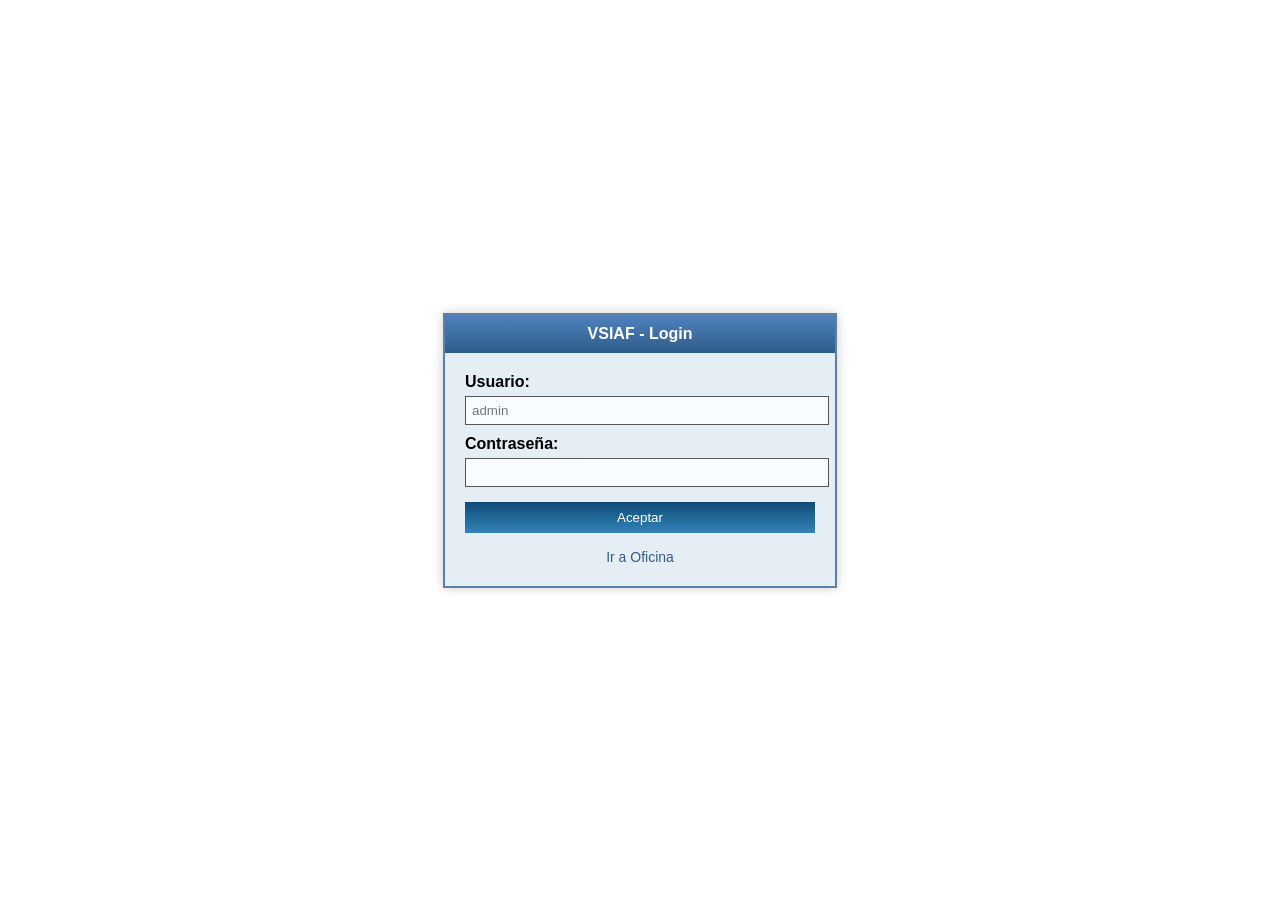
<file: oficina.P2/pages/index.html>
<!DOCTYPE html>
<html lang="es">
<head>
    <meta charset="UTF-8">
    <meta name="viewport" content="width=device-width, initial-scale=1.0">
    <title>Login</title>
    <link rel="stylesheet" href="../css/style2.css">
</head>
<body>

<div class="login-container">
    <div class="login-box">
        <h2>VSIAF - Login</h2>

        <label for="usuario">Usuario:</label>
        <input type="text" id="usuario" placeholder="admin">

        <label for="password">Contraseña:</label>
        <input type="password" id="password">

        <button onclick="irATabla()">Aceptar</button>

        <div class="link">
            <a href="tabla.html">Ir a Oficina</a>
        </div>
    </div>
</div>

<script>
function irATabla() {
    window.location.href = "tabla.html";
}
</script>

</body>
</html>
</file>
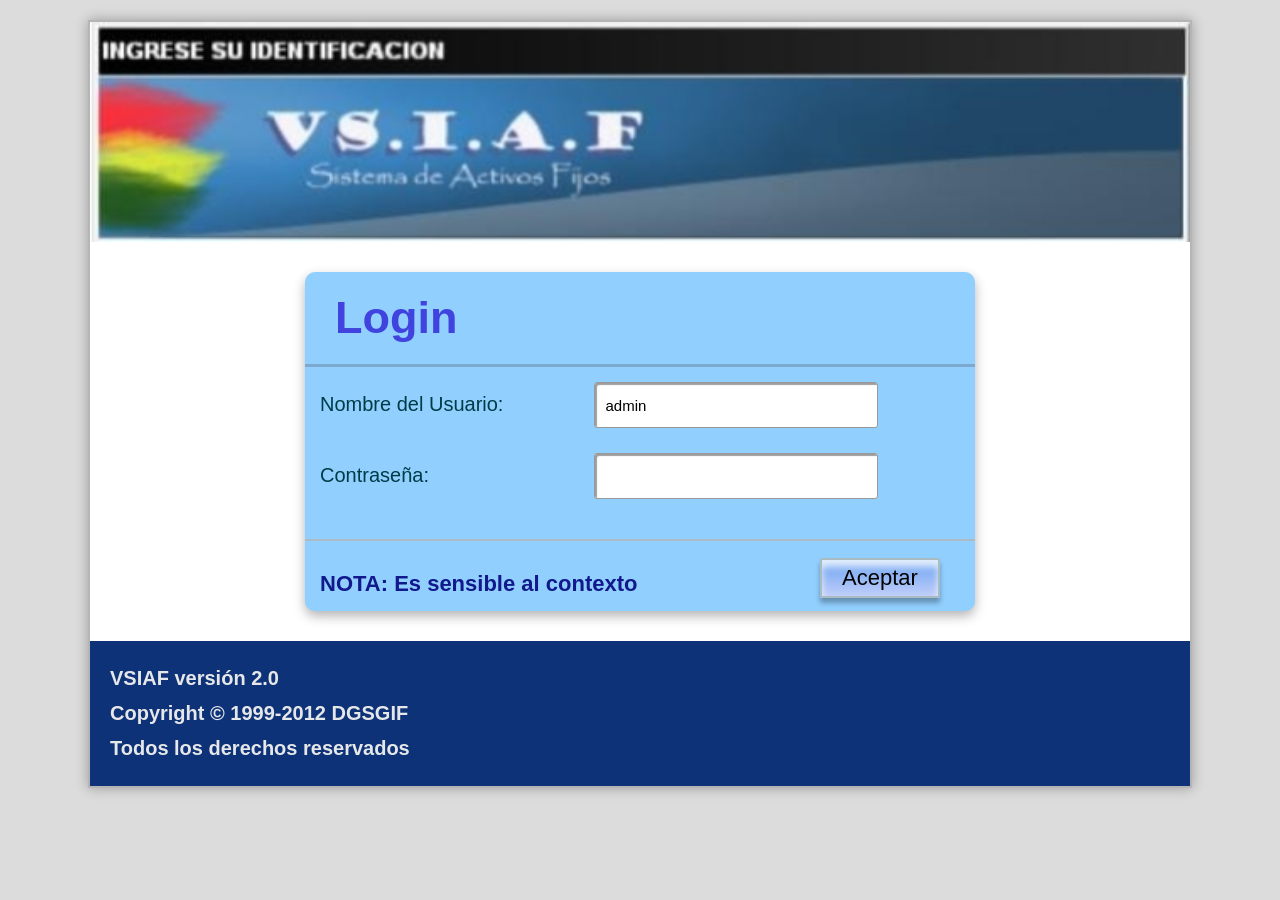
<file: sistemas.html>
<!DOCTYPE html>
<html lang="es">

<head>

    <meta charset="UTF-8">

    <title>VSIAF</title>

    <link rel="stylesheet" href="css/style.css">

</head>

<body>

    <div class="main">

        
        <div class="banner">

            <img src="img/vsiaf.jpg" alt="">

        </div>

        <div class="container">

            <h2>Login</h2>

            <div class="form">

                <div class="form-group">

                    <label>
                        Nombre del Usuario:
                    </label>

                    <input type="text" value="admin">

                </div>

                <div class="form-group">

                    <label>
                        Contraseña:
                    </label>

                    <input type="password">

                </div>

            </div>

            <div class="login-footer">

                <div class="nota">

                    NOTA: Es sensible al contexto

                </div>

                <button class="btn">

                    Aceptar

                </button>

            </div>

        </div>

       
        <div class="footer">

            VSIAF versión 2.0 <br>

            Copyright © 1999-2012 DGSGIF <br>

            Todos los derechos reservados

        </div>

    </div>

</body>
</html>
</file>
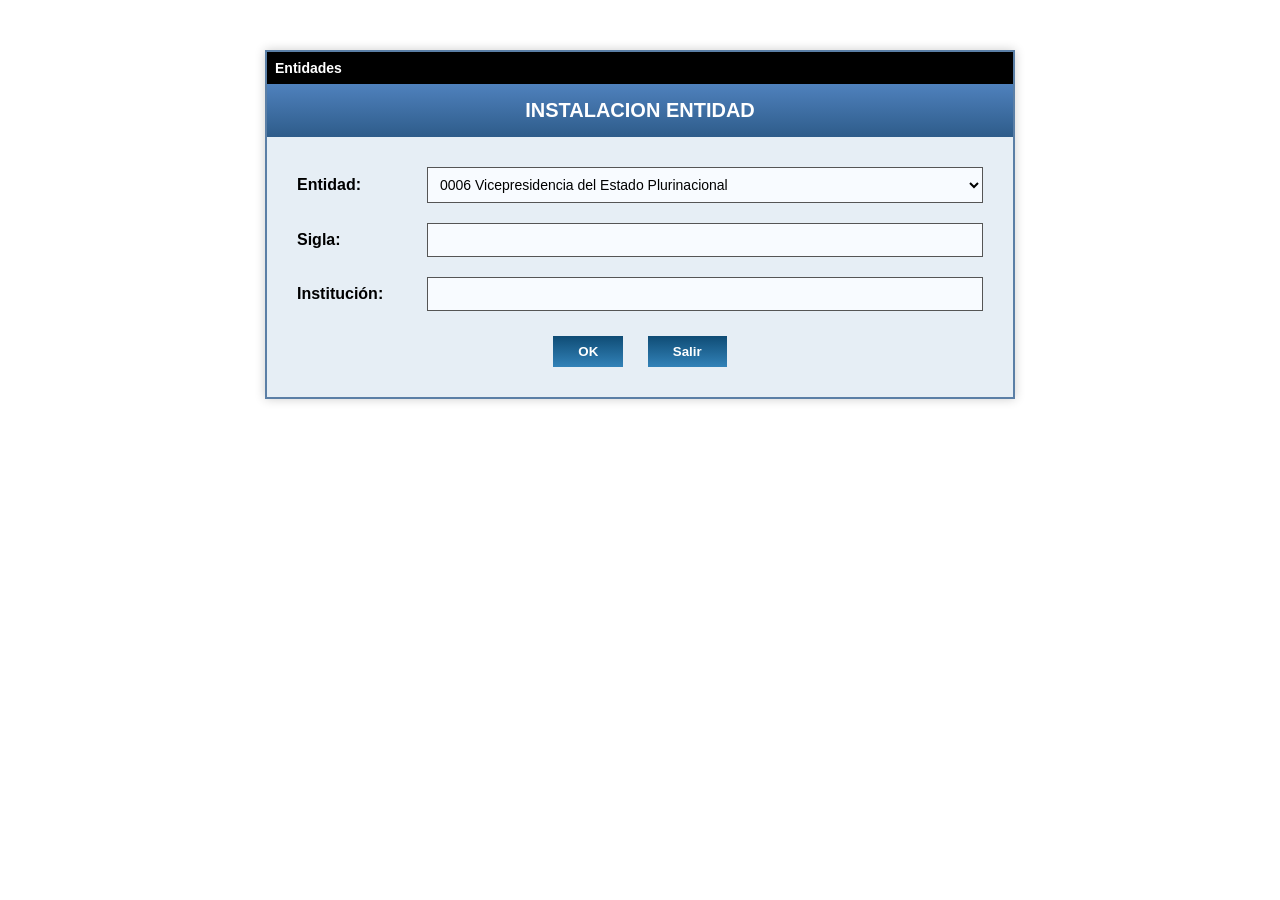
<file: pages/Entidades.html>
<!DOCTYPE html>
<html lang="es">
<head>
    <meta charset="UTF-8">
    <meta name="viewport" content="width=device-width, initial-scale=1.0">
    <title>Formularios Combinados</title>
    <link rel="stylesheet" href="../css/stylees.css">
</head>
<body>

  <div class="window-container">
    <div class="window-header">Entidades</div>

    <div class="main-header">
        INSTALACION ENTIDAD
    </div>

    <div class="form-box">
        <div class="form-group">
            <label>Entidad:</label>
            <select>
                <option>0006 Vicepresidencia del Estado Plurinacional</option>
                <option>0010 Ministerio de Relaciones Exteriores</option>
                <option>0015 Ministerio de Gobierno</option>
                <option>0016 Ministerio de Educación</option>
                <option>0020 Ministerio de Defensa</option>
                <option>0025 Ministerio de la Presidencia</option>
                <option>0030 Ministerio de Justicia</option>
            </select>
        </div>

        <div class="form-group">
            <label>Sigla:</label>
            <input type="text">
        </div>

        <div class="form-group">
            <label>Institución:</label>
            <input type="text">
        </div>

        <div class="buttons">
            <button class="btn">OK</button>
            <button class="btn">Salir</button>
        </div>
    </div>
</div>

</body>
</html>
</file>
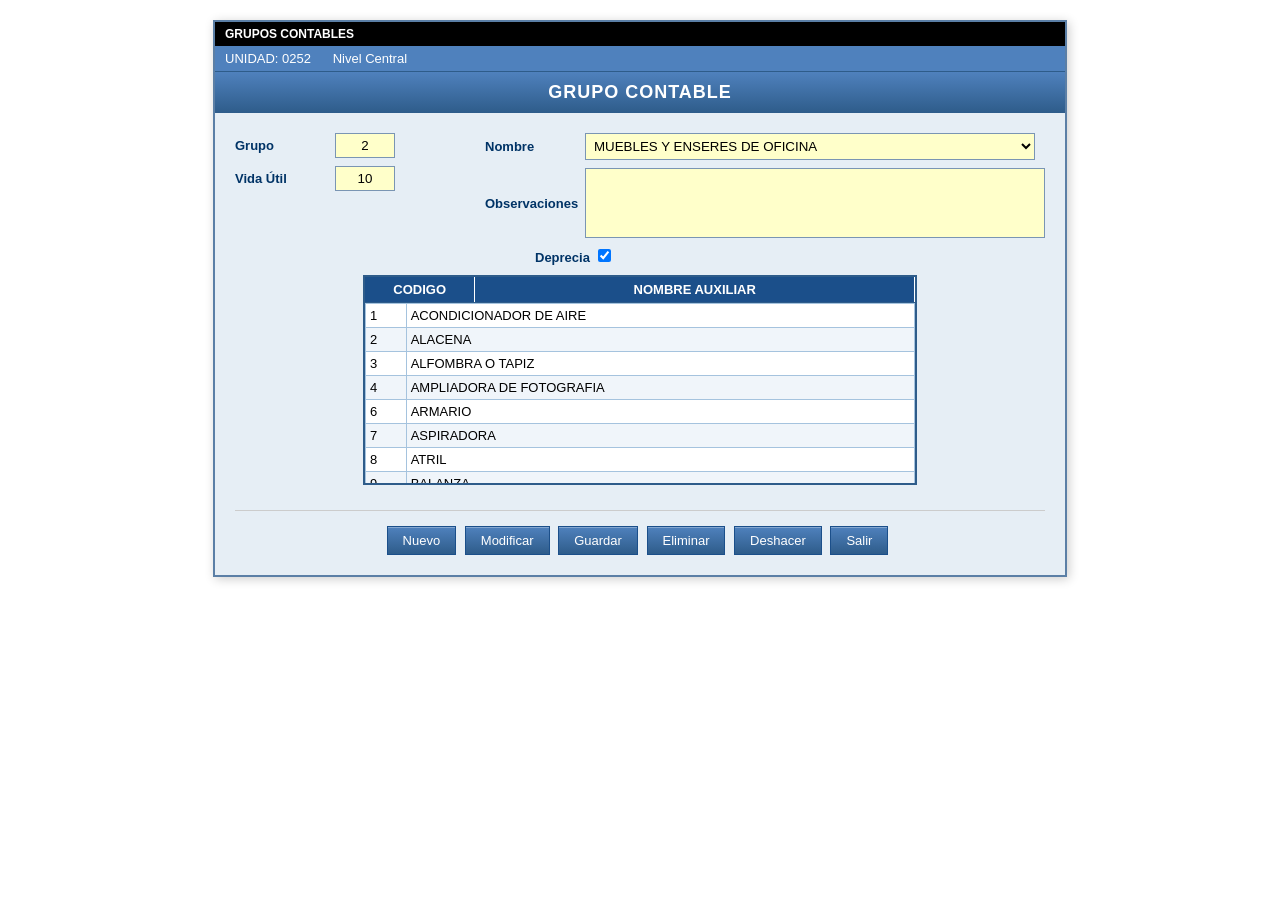
<file: pages/Grupo-Contable.html>
<!DOCTYPE html>
<html lang="es">

<head>
    <meta charset="UTF-8">
    <title>Grupos Contables</title>
    <link rel="stylesheet" href="../css/style1.css">
</head>

<body>

    <div class="container">

        <div class="top-bar">
            GRUPOS CONTABLES
        </div>

        <div class="sub-bar">
            UNIDAD: 0252 &nbsp;&nbsp;&nbsp;&nbsp; Nivel Central
        </div>

        <header>
            GRUPO CONTABLE
        </header>

        <div class="formulario">

            <div class="seccion-superior">

                <div class="col-izq">

                    <div class="fila">
                        <label>Grupo</label>
                        <input type="text" class="input-corto" value="2">
                    </div>

                    <div class="fila">
                        <label>Vida Útil</label>
                        <input type="text" class="input-corto" value="10">
                    </div>

                </div>

                <div class="col-der">

                    <div class="fila">
                        <label>Nombre</label>

                        <select class="input-largo">
                            <option>MUEBLES Y ENSERES DE OFICINA</option>
                        </select>
                    </div>

                    <div class="fila">
                        <label>Observaciones</label>
                        <textarea></textarea>
                    </div>

                </div>

            </div>

            <div class="fila-check">
                <label>Deprecia</label>
                <input type="checkbox" checked>
            </div>

            <div class="tabla-contenedor">

                <table>

                    <thead>
                        <tr>
                            <th style="width: 20%;">CODIGO</th>
                            <th style="width: 80%;">NOMBRE AUXILIAR</th>
                        </tr>
                    </thead>

                </table>

                <div class="tabla-scroll">

                    <table>

                        <tbody>

                            <tr>
                                <td>1</td>
                                <td>ACONDICIONADOR DE AIRE</td>
                            </tr>

                            <tr>
                                <td>2</td>
                                <td>ALACENA</td>
                            </tr>

                            <tr>
                                <td>3</td>
                                <td>ALFOMBRA O TAPIZ</td>
                            </tr>

                            <tr>
                                <td>4</td>
                                <td>AMPLIADORA DE FOTOGRAFIA</td>
                            </tr>

                            <tr>
                                <td>6</td>
                                <td>ARMARIO</td>
                            </tr>

                            <tr>
                                <td>7</td>
                                <td>ASPIRADORA</td>
                            </tr>

                            <tr>
                                <td>8</td>
                                <td>ATRIL</td>
                            </tr>

                            <tr>
                                <td>9</td>
                                <td>BALANZA</td>
                            </tr>

                        </tbody>

                    </table>

                </div>

            </div>

          
            <div class="botones">

                <button class="btn">
                    Nuevo
                </button>

                <button class="btn">
                    Modificar
                </button>

                <button class="btn disabled" disabled>
                    Guardar
                </button>

                <button class="btn">
                    Eliminar
                </button>

                <button class="btn disabled" disabled>
                    Deshacer
                </button>

                <a href="#" class="salir">
                    Salir
                </a>

            </div>

        </div>

    </div>

</body>

</html>
</file>
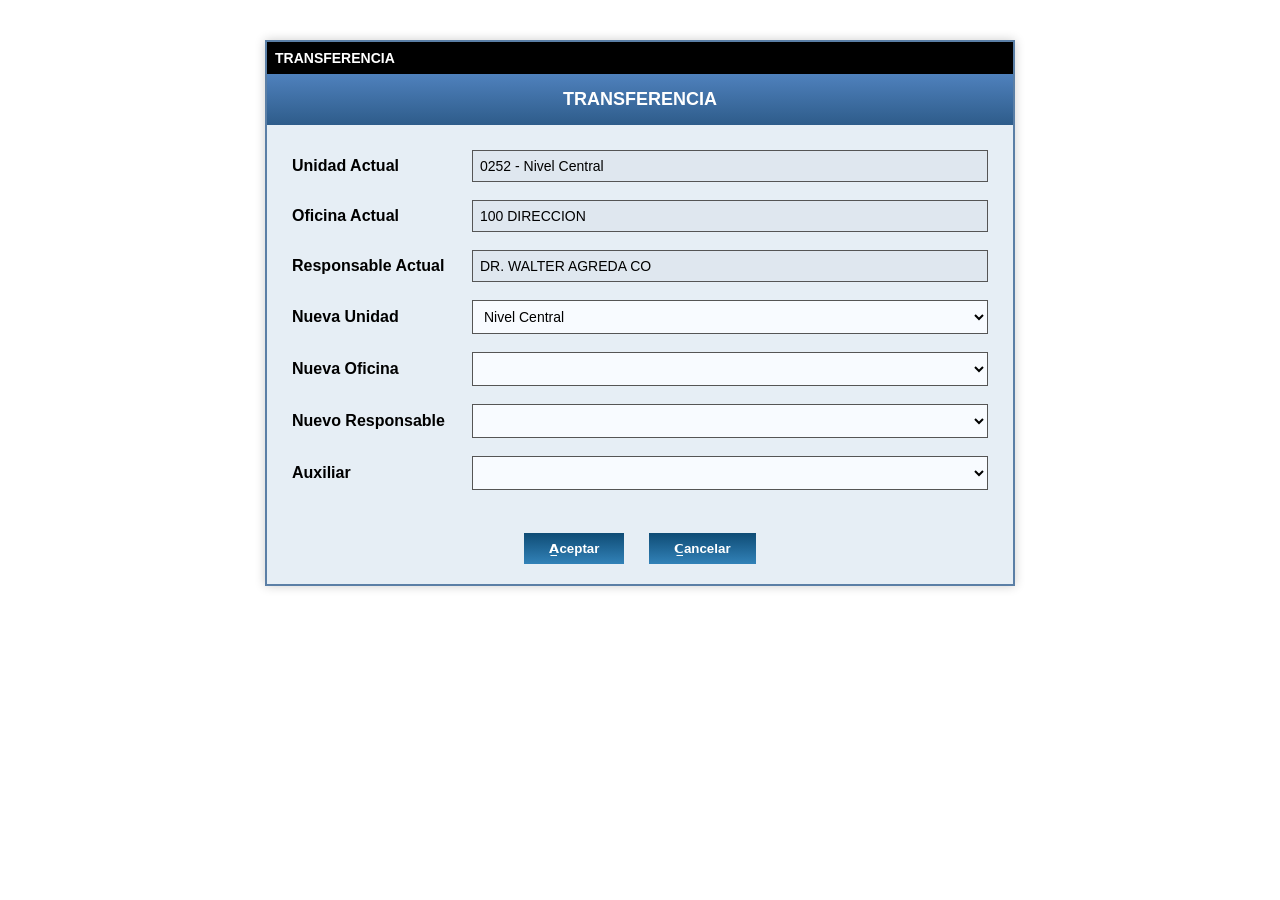
<file: pages/tranferencia.html>
<!DOCTYPE html>
<html lang="es">
<head>
    <meta charset="UTF-8">
    <title>Transferencia</title>
    <link rel="stylesheet" href="../css/style0.css">
</head>
<body>

<div class="ventana">

    <div class="barra-superior">TRANSFERENCIA</div>

    <div class="titulo">TRANSFERENCIA</div>

    <div class="contenido">
        <div class="fila">
            <label>Unidad Actual</label>
            <input type="text" value="0252 - Nivel Central" readonly>
        </div>

        <div class="fila">
            <label>Oficina Actual</label>
            <input type="text" value="100 DIRECCION" readonly>
        </div>

        <div class="fila">
            <label>Responsable Actual</label>
            <input type="text" value="DR. WALTER AGREDA CO" readonly>
        </div>

        <div class="fila">
            <label>Nueva Unidad</label>
            <select>
                <option>Nivel Central</option>
            </select>
        </div>

        <div class="fila">
            <label>Nueva Oficina</label>
            <select>
                <option></option>
            </select>
        </div>

        <div class="fila">
            <label>Nuevo Responsable</label>
            <select>
                <option></option>
            </select>
        </div>

        <div class="fila">
            <label>Auxiliar</label>
            <select>
                <option></option>
            </select>
        </div>
    </div>

    <div class="botones">
        <button>A̲ceptar</button>
                
        <button>C̲ancelar</button>
    </div>
</div>

</body>
</html>
</file>
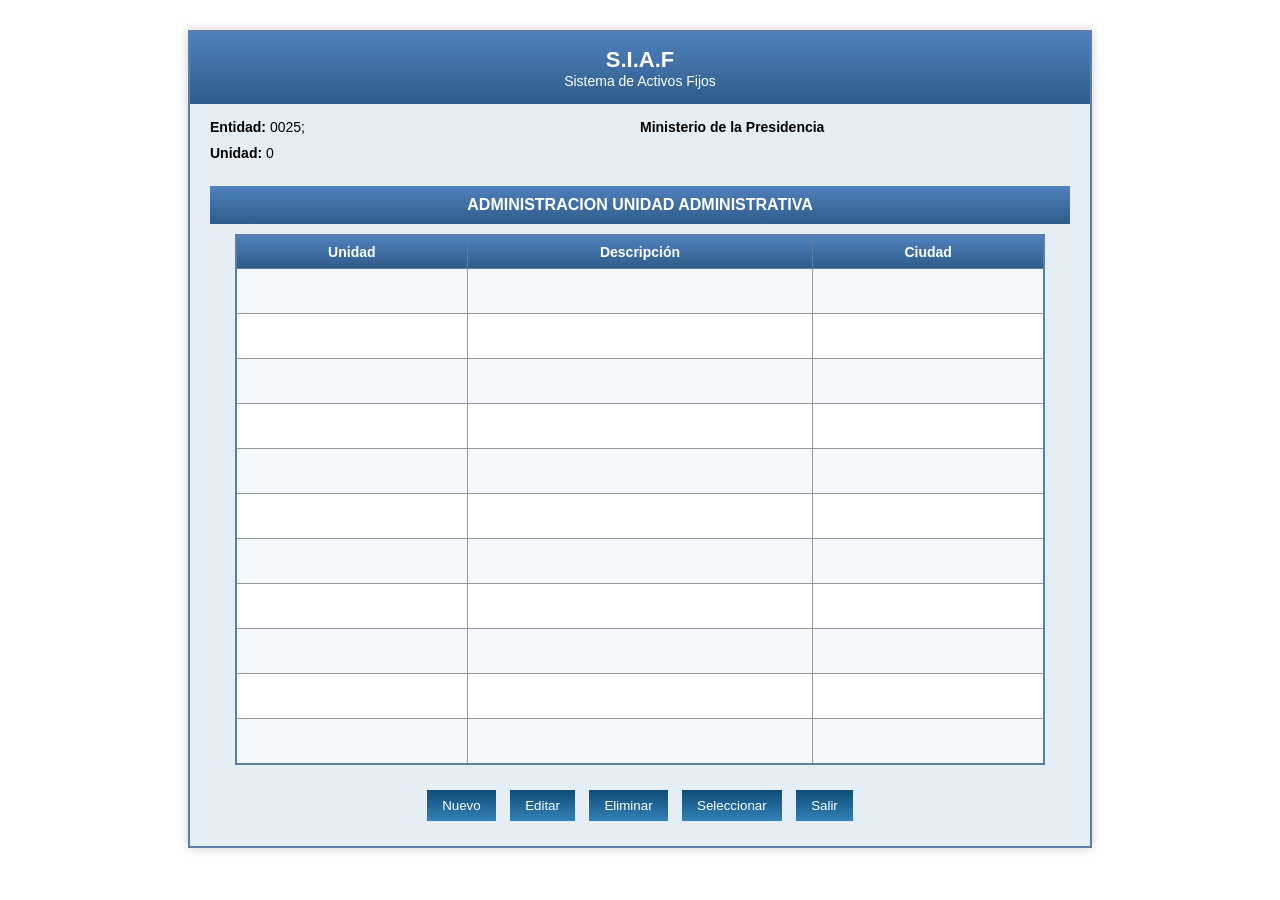
<file: pegues/Administracion Unidad.html>
<!DOCTYPE html>
<html lang="es">
<head>
    <meta charset="UTF-8">
    <title>Segunda Imagen 6</title>
    <link rel="stylesheet" href="../css/style6.css">
</head>
<body>

<div class="container">
   <div class="header">
    <h1 class="titulo">S.I.A.F</h1>
    <p class="subtitulo">Sistema de Activos Fijos</p>
</div>
    <div class="info">
        <p><b>Entidad:</b> 0025;</p>
        <label>Ministerio de la Presidencia</label>
        <p><b>Unidad:</b> 0</p>
    </div>

    <div class="subheader">ADMINISTRACION UNIDAD ADMINISTRATIVA</div>

    <table>
        <thead>
            <tr>
                <th>Unidad</th>
                <th>Descripción</th>
                <th>Ciudad</th>
            </tr>
            <tr>
                <td></td>
                <td></td>
                <td></td>
            </tr>
            <tr>
                <td></td>
                <td></td>
                <td></td>
            </tr>
            <tr>
                <td></td>
                <td></td>
                <td></td>
            </tr>
            <tr>
                <td></td>
                <td></td>
                <td></td>
            </tr>
            <tr>
                <td></td>
                <td></td>
                <td></td>
            </tr>
            <tr>
                <td></td>
                <td></td>
                <td></td>
            </tr>
            <tr>
                <td></td>
                <td></td>
                <td></td>
            </tr>
            <tr>
                <td></td>
                <td></td>
                <td></td>
            </tr>
            <tr>
                <td></td>
                <td></td>
                <td></td>
            </tr>
            <tr>
                <td></td>
                <td></td>
                <td></td>
            </tr>
            <tr>
                <td></td>
                <td></td>
                <td></td>
            </tr>
        </thead>
        <tbody>
        </tbody>
    </table>

    <div class="botones">
        <button>Nuevo</button>
        <button>Editar</button>
        <button>Eliminar</button>
        <button>Seleccionar</button>
        <button>Salir</button>
    </div>
</div>

</body>
</html>
</file>
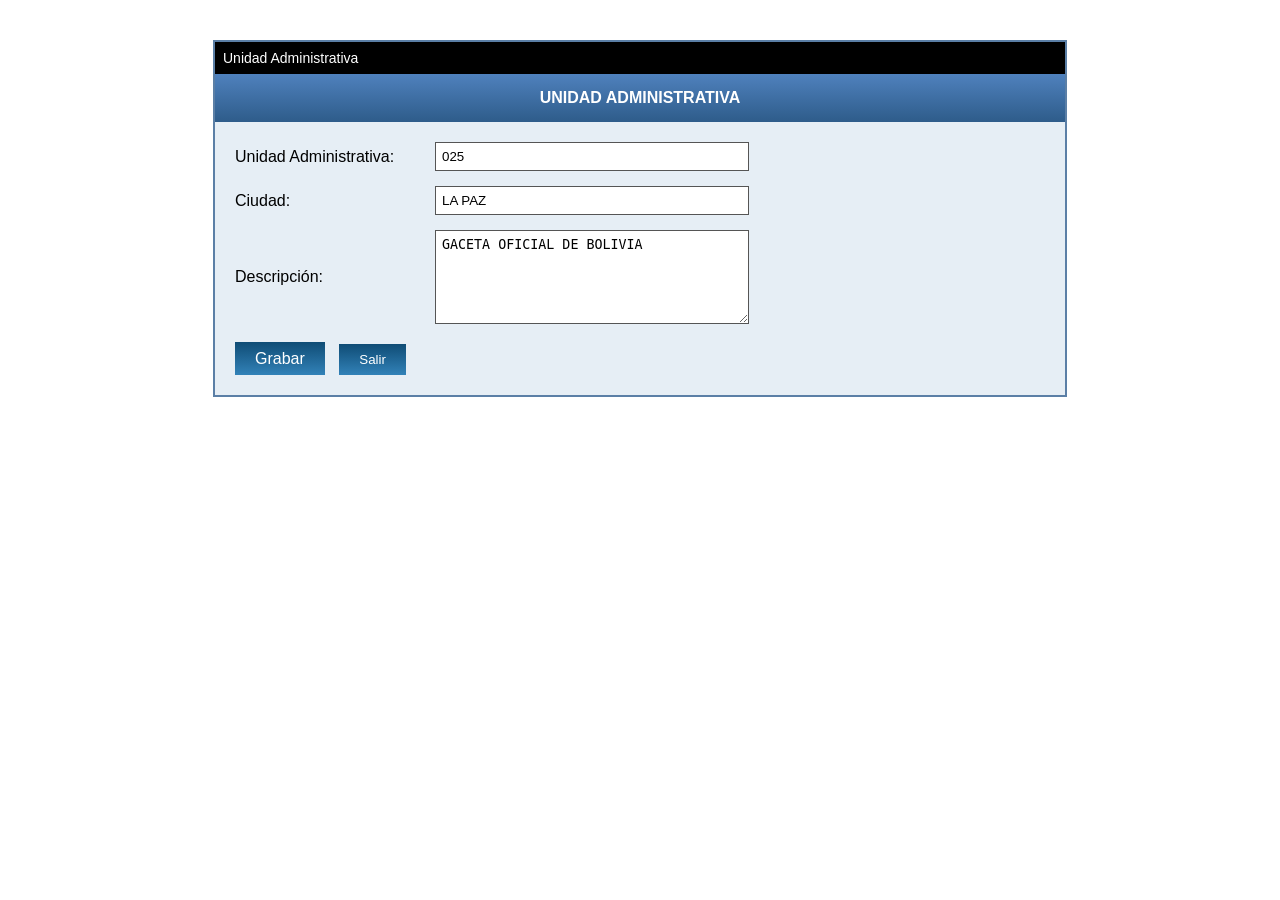
<file: pegues/Unidad Administrativa.html>
<!DOCTYPE html>
<html lang="en">
<head>
    <meta charset="UTF-8">
    <meta name="viewport" content="width=!, initial-scale=1.0">
    <title>Documento</title>
    <link rel="stylesheet" href="../css/style5.css">
</head>
<body>

<div class="container">

    
    <div class="top-bar">Unidad Administrativa</div>

    <header>UNIDAD ADMINISTRATIVA</header>

    
    <div class="formulario">

        <div class="fila">
            <label>Unidad Administrativa:</label>
            <input type="text" value="025">
        </div>

        <div class="fila">
            <label>Ciudad:</label>
            <input type="text" value="LA PAZ">
        </div>

        <div class="fila">
            <label>Descripción:</label>
            <textarea>GACETA OFICIAL DE BOLIVIA</textarea>
        </div>

        
        <div class="botones">
            <a href="#popup" class="btn">Grabar</a>
            <button class="salir">Salir</button>
        </div>

    </div>
</div>


<div id="popup" class="popup">
    <div class="ventana">
        <div class="barra">WSIAF <span class="cerrar">X</span></div>
        
        <p>Los datos fueron ingresados correctamente</p>

        <a href="#" class="aceptar">Aceptar</a>
    </div>
</div>

</body>
</html>
</file>
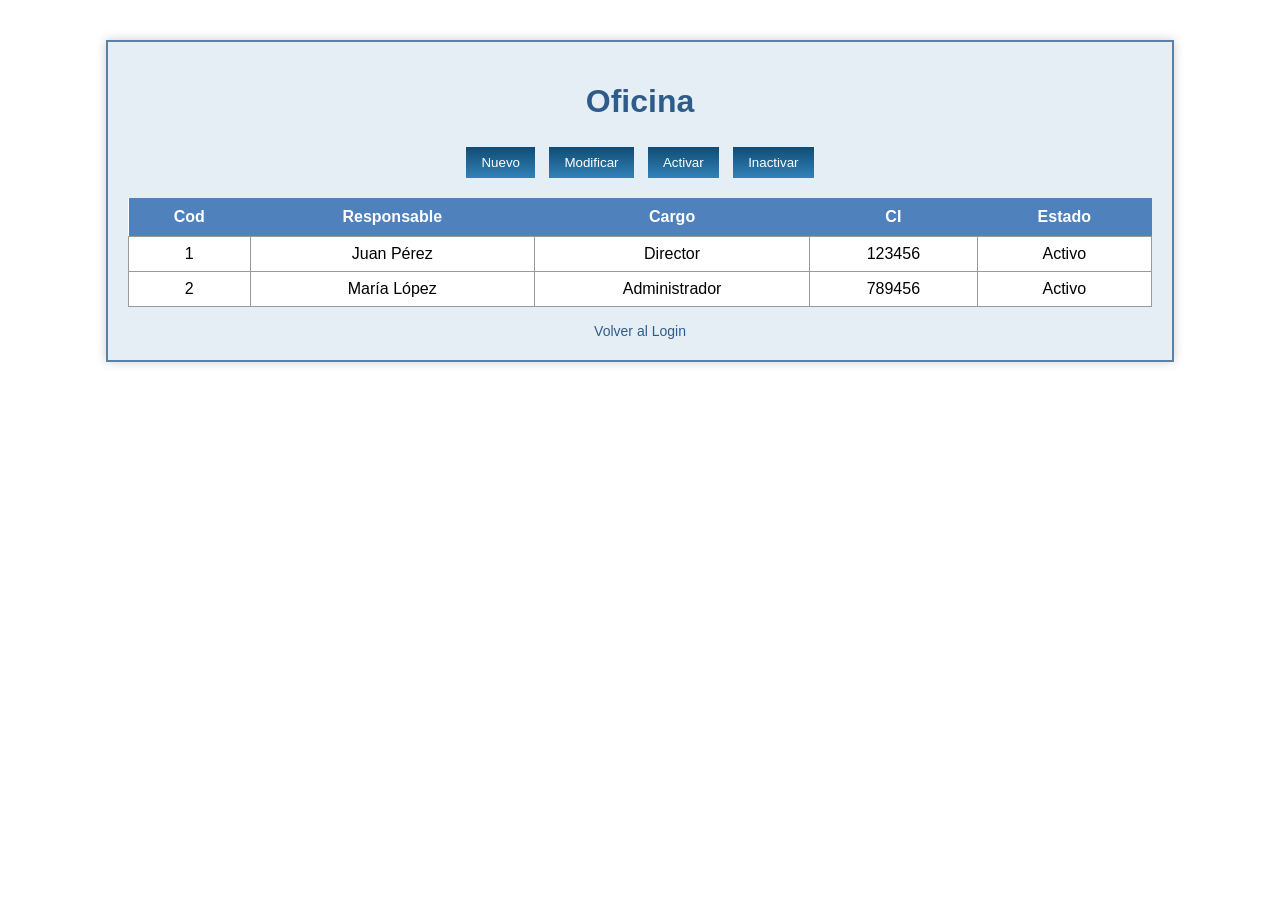
<file: oficina.P2/pages/tabla.html>
<!DOCTYPE html>
<html lang="es">
<head>
    <meta charset="UTF-8">
    <meta name="viewport" content="width=device-width, initial-scale=1.0">
    <title>Oficina</title>
    <link rel="stylesheet" href="../css/style2.css">
</head>
<body>

<div class="container">
    <h1>Oficina</h1>

    <div class="botones">
        <button>Nuevo</button>
        <button>Modificar</button>
        <button>Activar</button>
        <button>Inactivar</button>
    </div>

    <table>
        <thead>
            <tr>
                <th>Cod</th>
                <th>Responsable</th>
                <th>Cargo</th>
                <th>CI</th>
                <th>Estado</th>
            </tr>
        </thead>

        <tbody>
            <tr>
                <td>1</td>
                <td>Juan Pérez</td>
                <td>Director</td>
                <td>123456</td>
                <td>Activo</td>
            </tr>

            <tr>
                <td>2</td>
                <td>María López</td>
                <td>Administrador</td>
                <td>789456</td>
                <td>Activo</td>
            </tr>
        </tbody>
    </table>

    <div class="link">
        <a href="index.html">Volver al Login</a>
    </div>
</div>

</body>
</html>
</file>
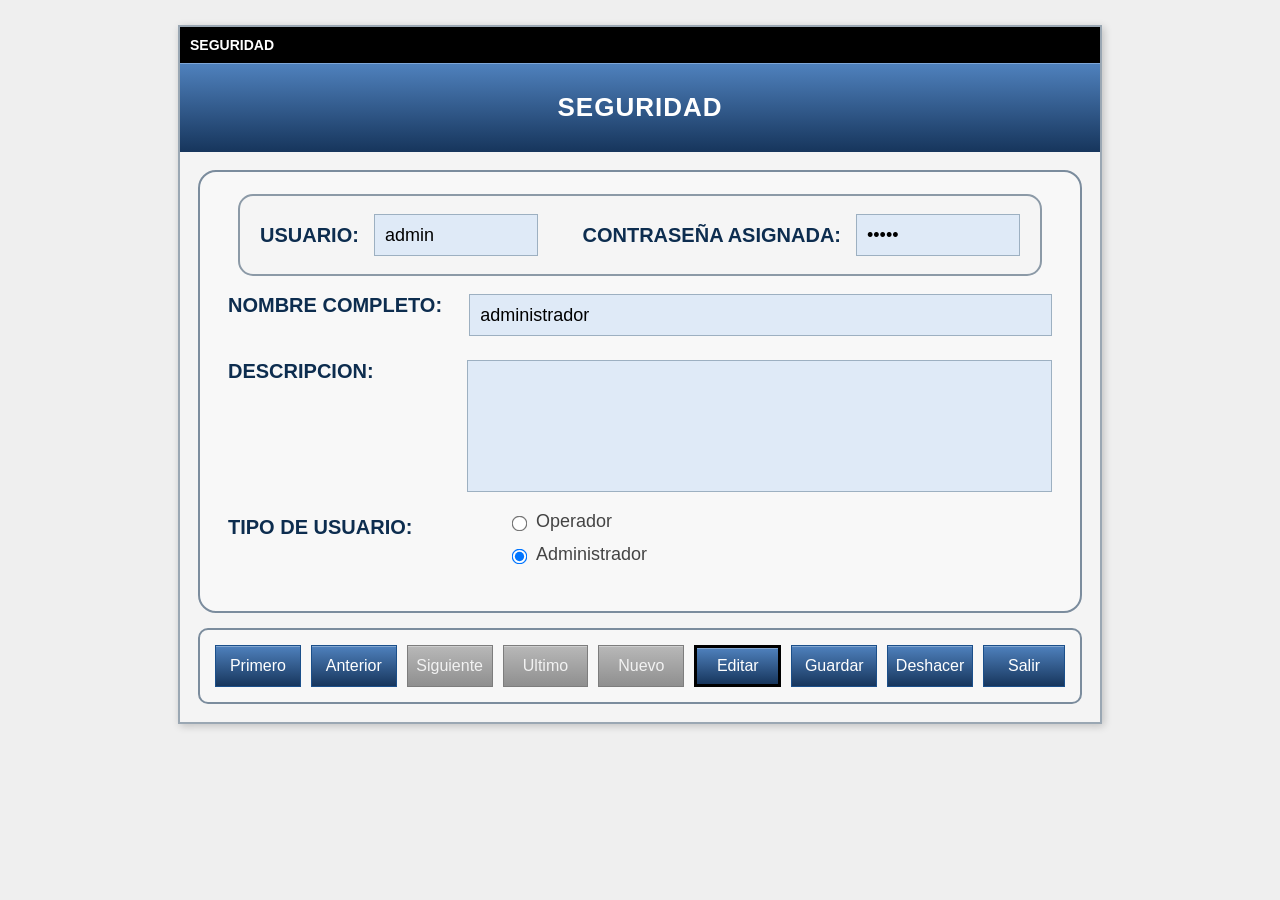
<file: seguridad/pages/Seguridad.html>
<!DOCTYPE html>
<html lang="es">

<head>
    <meta charset="UTF-8">
    <title>Seguridad</title>
    <link rel="stylesheet" href="../css/style8.css">
</head>

<body>

    <div class="container">

       
        <div class="top-bar">
            SEGURIDAD
        </div>

        <header>
            SEGURIDAD
        </header>

       
        <div class="contenido">

            <div class="panel">

                
                <div class="fila-superior">

                    <div class="grupo">
                        <label>USUARIO:</label>
                        <input type="text" value="admin">
                    </div>

                    <div class="grupo">
                        <label>CONTRASEÑA ASIGNADA:</label>
                        <input type="password" value="12345">
                    </div>

                </div>

                
                <div class="fila">
                    <label>NOMBRE COMPLETO:</label>
                    <input type="text" class="input-largo" value="administrador">
                </div>

                
                <div class="fila descripcion">
                    <label>DESCRIPCION:</label>
                    <textarea></textarea>
                </div>

                
                <div class="fila tipo-usuario">

                    <label>TIPO DE USUARIO:</label>

                    <div class="radios">

                        <div>
                            <input type="radio" name="tipo">
                            <span>Operador</span>
                        </div>

                        <div>
                            <input type="radio" name="tipo" checked>
                            <span>Administrador</span>
                        </div>

                    </div>

                </div>

            </div>

           
            <div class="botonera">

                <button class="btn">Primero</button>
                <button class="btn">Anterior</button>

                <button class="btn disabled" disabled>
                    Siguiente
                </button>

                <button class="btn disabled" disabled>
                    Ultimo
                </button>

                <button class="btn disabled" disabled>
                    Nuevo
                </button>

                <button class="btn activo">
                    Editar
                </button>

                <button class="btn texto">
                    Guardar
                </button>

                <button class="btn texto">
                    Deshacer
                </button>

                <a href="#" class="salir">
                    Salir
                </a>

            </div>

        </div>

    </div>

</body>

</html>
</file>
<file: oficina.P2/css/style2.css>
body {
    font-family: Arial;
    background: white;
    margin: 0;
}


.login-container {
    display: flex;
    justify-content: center;
    align-items: center;
    height: 100vh;
}


.login-box {
    width: 350px;
    background: #e6eef5;
    border: 2px solid #5b7fa6;
    box-shadow: 0 0 10px rgba(0,0,0,0.2);
    padding: 20px;
}

.login-box h2 {
    background: linear-gradient(#4f81bd, #2e5c8a);
    color: white;
    text-align: center;
    padding: 10px;
    margin: -20px -20px 20px -20px;
    font-size: 16px;
}


.login-box label {
    display: block;
    margin-top: 10px;
    font-weight: bold;
}

/* INPUTS */
.login-box input {
    width: 100%;
    padding: 6px;
    margin-top: 5px;
    border: 1px solid #555;
    background: #f8fbff;
}


.login-box button {
    width: 100%;
    margin-top: 15px;
    padding: 8px;
    background: linear-gradient(#0f4c75, #3282b8);
    color: white;
    border: none;
    cursor: pointer;
}

.login-box button:hover {
    background: #1b6ca8;
}


.link {
    text-align: center;
    margin-top: 10px;
}

.link a {
    text-decoration: none;
    color: #2e5c8a;
    font-size: 14px;
}

.link a:hover {
    text-decoration: underline;
}
/* TABLA */
.container {
    width: 80%;
    margin: 40px auto;
    background: #e6eef5;
    padding: 20px;
    border: 2px solid #5b7fa6;
    box-shadow: 0 0 10px rgba(0,0,0,0.2);
}

.container h1 {
    text-align: center;
    color: #2e5c8a;
}

.botones {
    margin-bottom: 15px;
    text-align: center;
}

.botones button {
    padding: 8px 15px;
    margin: 5px;
    background: linear-gradient(#0f4c75, #3282b8);
    color: white;
    border: none;
    cursor: pointer;
}

.botones button:hover {
    background: #1b6ca8;
}

table {
    width: 100%;
    border-collapse: collapse;
    background: white;
}

table th {
    background: #4f81bd;
    color: white;
    padding: 10px;
}

table td {
    border: 1px solid #999;
    padding: 8px;
    text-align: center;
}

.link {
    margin-top: 15px;
    text-align: center;
}
</file>
<file: css/style.css>
body{
    margin:0;
    font-family:Arial, Helvetica, sans-serif;
    background:#dcdcdc;
}

.main{
    width:1100px;

    margin:auto;
    margin-top:20px;

    background:white;

    border:2px solid #b5b5b5;

    box-shadow:0px 0px 12px rgba(0,0,0,0.3);
}

.top-bar{
    height:55px;

    background:linear-gradient(to right,#000,#444);

    color:white;

    line-height:55px;

    padding-left:20px;

    font-size:28px;
    font-weight:bold;
}

.banner img{
    width:1100px;

    height:220px;

    display:block;
}

.container{
    width:670px;

    margin:auto;

    margin-top:30px;
    margin-bottom:30px;

    background:#91cfff;

    border-radius:10px;

    box-shadow:0px 5px 12px rgba(0,0,0,0.3);

    overflow:hidden;
}

.container h2{
    margin:0;

    padding:20px 30px;

    font-size:45px;

    color:#4043de;

    border-bottom:3px solid #7ea9cf;
}

.form{
    padding:15px;
}

.form-group{
    margin-bottom:25px;
}

.form-group label{
    display:inline-block;

    width:270px;

    font-size:20px;

    color:#003c47;
}

.form-group input{
    width:270px;
    height:42px;

    padding-left:10px;

    font-size:15px;

    border:1px solid #999;

    border-radius:3px;

    outline:none;

    box-shadow: inset 2px 2px 1px rgba(0, 0, 0, 0.385);
}

.form-group input:focus{
    border-color:#2d73b5;

    box-shadow:0px 0px 8px rgba(45,115,181,0.5);
}

.login-footer{
    background:#91cfff;

    height:70px;

    border-top:2px solid #acbbc6;
}

.nota{
    float:left;

    margin-left:15px;
    margin-top:30px;

    font-size:22px;

    font-weight:bold;

    color:#11198c;
}

.btn{
    float:right;

    width:120px;
    height:40px;

    margin-right:35px;
    margin-top:17px;

    font-size:22px;

    border:2px solid #a9bcc2;

    border-radius:2px;

    cursor:pointer;

    background:linear-gradient(to bottom,#6aa2f1,#c0cef9);

    box-shadow:
    0px 5px 5px rgba(0, 0, 0, 0.3),
    inset 0px 7px 7px rgba(255,255,255,0.8);
}




.footer{
    background:#0d3278;

    color:rgb(230, 231, 233);

    padding:20px;

    font-size:20px;

    font-weight:bold;

    line-height:35px;
}
</file>
<file: css/stylees.css>
*{
    margin: 0;
    padding: 0;
    box-sizing: border-box;
}

body {
    font-family: Arial, sans-serif;
    background: white;
}


.window-container {
    width: 750px;
    margin: 50px auto;
    background: #e6eef5;
    border: 2px solid #5b7fa6;
    box-shadow: 0 0 10px rgba(0,0,0,0.2);
}

.window-header {
    background: black;
    color: white;
    padding: 8px;
    font-size: 14px;
    font-weight: bold;
}

.main-header {
    background: linear-gradient(#4f81bd, #2e5c8a);
    color: white;
    text-align: center;
    padding: 15px;
    font-size: 20px;
    font-weight: bold;
}

.form-box {
    padding: 30px;
}

.form-group {
    display: flex;
    align-items: center;
    margin-bottom: 20px;
}

.form-group label {
    width: 130px;
    font-weight: bold;
    color: #000;
}

.form-group input,
.form-group select {
    flex: 1;
    padding: 8px;
    border: 1px solid #555;
    background: #f8fbff;
    font-size: 14px;
}

.buttons {
    text-align: center;
    margin-top: 25px;
}

.btn {
    padding: 8px 25px;
    margin: 0 10px;
    border: none;
    cursor: pointer;
    color: white;
    font-weight: bold;
    background: linear-gradient(#0f4c75, #3282b8);
}

.btn:hover {
    background: #1b6ca8;
}
</file>
<file: css/style1.css>
body {
    font-family: Arial, sans-serif;
    background: white;
    margin: 0;
    font-size: 13px;
}

.container {
    width: 850px;
    margin: 20px auto;
    background: #e6eef5;
    border: 2px solid #5b7fa6;
    box-shadow: 2px 2px 10px rgba(0,0,0,0.2);
}

.top-bar {
    background: black;
    color: white;
    padding: 5px 10px;
    font-size: 12px;
    font-weight: bold;
}

.sub-bar {
    background: #4f81bd;
    color: #fff;
    padding: 5px 10px;
    border-bottom: 1px solid #2e5c8a;
}

header {
    background: linear-gradient(#4f81bd, #2e5c8a);
    color: white;
    text-align: center;
    padding: 10px;
    font-weight: bold;
    font-size: 18px;
    letter-spacing: 1px;
}

.formulario {
    padding: 20px;
}

.seccion-superior {
    display: flex;
    justify-content: space-between;
}

.fila {
    display: flex;
    align-items: center;
    margin-bottom: 8px;
}

label {
    width: 100px;
    color: #003366;
    font-weight: bold;
}

.input-corto {
    width: 50px;
    text-align: center;
}

.input-largo {
    width: 450px;
}

input,
textarea,
select {
    padding: 4px;
    border: 1px solid #7a95b3;
    background-color: #ffffca;
    
}

textarea {
    height: 60px;
    width: 450px;
    resize: none;
}

.fila-check {
    margin-left: 300px;
    margin-bottom: 10px;
}

.tabla-contenedor {
    width: 550px;
    margin: 0 auto;
    border: 2px solid #2e5c8a;
    background: white;
}

table {
    width: 100%;
    border-collapse: collapse;
}

th {
    background: #1b4f8a;
    color: white;
    padding: 5px;
    border-right: 1px solid white;
}

.tabla-scroll {
    height: 180px;
    overflow-y: scroll;
    border-top: 1px solid #2e5c8a;
}

td {
    border: 1px solid #a5c3de;
    padding: 4px;
    color: black;
}

tr:nth-child(even) {
    background: #f0f5fa;
}


.botones {
    margin-top: 25px;
    text-align: center;
    border-top: 1px solid #ccc;
    padding-top: 15px;
}

.btn,
.salir {
    padding: 6px 15px;
    background: linear-gradient(#4f81bd, #2e5c8a);
    
    color: white;
    border: 1px solid #1b4f8a;
    text-decoration: none;
    margin-right: 5px;
    cursor: pointer;
    font-size: 13px;
    box-shadow: inset 0 1px 0 rgba(255,255,255,0.3);
}

.btn:hover {
    background: #1b6ca8;
}

.btn.disabled {
   .btn.disabled {
    background: linear-gradient(#4f81bd, #2e5c8a);
    color: white;
    cursor: not-allowed;
    border: 1px solid #1b4f8a;
    opacity: 0.6;
}
}
</file>
<file: css/style0.css>
* {
    margin: 0;
    padding: 0;
    box-sizing: border-box;
}

body {
    font-family: Arial, sans-serif;
    background: white;
}

.ventana {
    width: 750px;
    margin: 40px auto;
    background: #e6eef5;
    border: 2px solid #5b7fa6;
    box-shadow: 0 0 10px rgba(0,0,0,0.2);
}

.barra-superior {
    background: black;
    color: white;
    padding: 8px;
    font-size: 14px;
    font-weight: bold;
}


.titulo {
    background: linear-gradient(#4f81bd, #2e5c8a);
    color: white;
    text-align: center;
    padding: 15px;
    font-size: 18px;
    font-weight: bold;
}

.contenido {
    padding: 25px;
}


.fila {
    display: flex;
    align-items: center;
    margin-bottom: 18px;
}

.fila label {
    width: 180px;
    font-weight: bold;
    color: #000;
}


.fila input,
.fila select {
    flex: 1;
    padding: 7px;
    border: 1px solid #555;
    background: #f8fbff;
    font-size: 14px;
}


.fila input[readonly] {
    background: #dfe7ef;
}


.botones {
    text-align: center;
    padding-bottom: 20px;
}


.botones button {
    padding: 8px 25px;
    margin: 0 10px;
    border: none;
    cursor: pointer;
    color: white;
    font-weight: bold;
    background: linear-gradient(#0f4c75, #3282b8);
}


.botones button:hover {
    background: #1b6ca8;
}
</file>
<file: css/style6.css>
body { 
    font-family: Arial; 
    background: white; 
    margin: 0; 
} 


.container { 
    width: 900px; 
    margin: 30px auto; 
    background: #e6eef5; 
    border: 2px solid #5b7fa6; 
    box-shadow: 0 0 10px rgba(0,0,0,0.2); 
    padding-bottom: 20px; 
} 


.header { 
    background: linear-gradient(#4f81bd, #2e5c8a); 
    color: white; 
    text-align: center; 
    padding: 15px; 
} 

.titulo { margin: 0; font-size: 22px; } 
.subtitulo { margin: 0; font-size: 14px; } 

.info { 
    padding: 10px 20px; 
    font-size: 14px; 
    display: flex;           
    flex-wrap: wrap;         
    align-items: center; 
} 


.info p { 
    margin: 5px 0;           
    width: 50%;              
} 


label { 
      
    font-weight: bold;
    padding-right: 10px;
} 


.subheader { 
    background: linear-gradient(#4f81bd, #2e5c8a); 
    color: white; 
    text-align: center; 
    padding: 10px; 
    font-weight: bold; 
    margin: 10px 20px; 
} 

 
table { 
    width: 90%; 
    margin: 0 auto; 
    border-collapse: collapse; 
    background: white; 
    border: 2px solid #5b7fa6; 
} 

th { 
    background: linear-gradient(#4f81bd, #2e5c8a); 
    color: white; 
    padding: 8px; 
    border: 1px solid #5b7fa6; 
    font-size: 14px; 
} 

td { 
    padding: 8px; 
    border: 1px solid #999; 
    text-align: center; 
    height: 28px; 
} 

tr:nth-child(even) td { background: #f4f8fc; } 
tr:hover td { background: #d0e4f5; } 


.botones { 
    text-align: center; 
    margin-top: 20px; 
} 

.botones button { 
    padding: 8px 15px; 
    margin: 5px; 
    background: linear-gradient(#0f4c75, #3282b8); 
    color: white; 
    border: none; 
    cursor: pointer; 
} 

.botones button:hover { background: #1b6ca8; }
</file>
<file: css/style5.css>
body { 
    font-family: Arial; 
    background: white; 
    margin: 0; 
}

.container { 
    width: 850px; 
    margin: 40px auto; 
    background: #e6eef5; 
    border: 2px solid #5b7fa6; 
}

.top-bar { 
    background: black; 
    color: white; 
    padding: 8px; 
    font-size: 14px; 
}

header { 
    background: linear-gradient(#4f81bd, #2e5c8a); 
    color: white; 
    text-align: center; 
    padding: 15px; 
    font-weight: bold; 
}

.formulario { 
    padding: 20px; 
}

.fila { 
    display: flex; 
    align-items: center; 
    margin-bottom: 15px; 
}

label { 
    width: 200px; 
}

input, textarea { 
    width: 300px; 
    padding: 6px; 
    border: 1px solid #555; 
}

textarea { 
    height: 80px; 
}

.botones { 
    margin-top: 20px; 
}

.btn, .salir { 
    padding: 8px 20px; 
    background: linear-gradient(#0f4c75, #3282b8); 
    color: white; 
    border: none; 
    text-decoration: none; 
    margin-right: 10px; 
    cursor: pointer; 
}

.btn:hover, .salir:hover { 
    background: #1b6ca8; 
}

.popup { 
    position: fixed; 
    width: 100%; 
    height: 100%; 
    top: 0; 
    left: 0; 
    background: rgba(0,0,0,0.4); 
    display: none; 
}

.popup:target { 
    display: block; 
}

.ventana { 
    background: white; 
    width: 350px; 
    margin: 15% auto; 
    border: 2px solid black; 
    text-align: center; 
    padding-bottom: 20px; 
}

.barra { 
    background: black; 
    color: white; 
    padding: 8px; 
    text-align: left; 
}

.cerrar { 
    float: right; 
    cursor: pointer; 
}

.aceptar { 
    display: inline-block; 
    margin-top: 15px; 
    padding: 8px 20px; 
    border: 2px solid green; 
    text-decoration: none; 
    color: black; 
}
</file>
<file: seguridad/css/style8.css>
body {
    font-family: Arial, sans-serif;
    background: #efefef;
    margin: 0;
    font-size: 13px;
}


.container {
    width: 920px;
    margin: 25px auto;
    background: #f4f4f4;
    border: 2px solid #9aa7b3;
    box-shadow: 2px 2px 8px rgba(0,0,0,0.2);
}


.top-bar {
    background: black;
    color: white;
    padding: 10px;
    font-size: 14px;
    font-weight: bold;
}

header {
    background: linear-gradient(#4f81bd, #17365d);
    color: white;
    text-align: center;
    padding: 28px 0;
    font-size: 26px;
    font-weight: bold;
    letter-spacing: 1px;
    border-top: 1px solid #7ea6d8;
    border-bottom: 1px solid #17365d;
}

.contenido {
    padding: 18px;
}


.panel {
    border: 2px solid #7b8c9d;
    border-radius: 18px;
    padding: 22px 28px;
    background: #f8f8f8;
}


.fila-superior {
    width: 760px;
    margin: 0 auto 18px auto;
    border: 2px solid #8c9aa7;
    border-radius: 15px;
    padding: 18px 20px;
    display: flex;
    justify-content: space-between;
    background: #f5f5f5;
}

.grupo {
    display: flex;
    align-items: center;
}

.grupo label {
    font-size: 20px;
    font-weight: bold;
    color: #0d2d4f;
    margin-right: 15px;
}

.grupo input {
    width: 150px;
    height: 38px;
    border: 1px solid #9db0c1;
    background: #dfeaf7;
    font-size: 18px;
    padding-left: 10px;
}


.fila {
    display: flex;
    align-items: flex-start;
    margin-bottom: 24px;
}

.fila label {
    width: 280px;
    font-size: 20px;
    font-weight: bold;
    color: #0d2d4f;
}

.input-largo {
    width: 660px;
    height: 38px;
    border: 1px solid #9db0c1;
    background: #dfeaf7;
    font-size: 18px;
    padding-left: 10px;
}


textarea {
    width: 660px;
    height: 110px;
    resize: none;
    border: 1px solid #9db0c1;
    background: #dfeaf7;
    font-size: 18px;
    padding: 10px;
}


.tipo-usuario {
    margin-top: 20px;
}

.radios {
    display: flex;
    flex-direction: column;
    gap: 12px;
    margin-top: -5px;
}

.radios div {
    display: flex;
    align-items: center;
    font-size: 18px;
    color: #444;
}

.radios input {
    margin-right: 10px;
    transform: scale(1.2);
}


.botonera {
    margin-top: 15px;
    border: 2px solid #7b8c9d;
    border-radius: 10px;
    padding: 15px;
    background: #f7f7f7;
    display: flex;
    align-items: center;
    gap: 10px;
}

.btn,
.salir {
    width: 120px;
    height: 42px;
    border: 1px solid #1b4f8a;
    background: linear-gradient(#4f81bd, #17365d);
    color: white;
    font-size: 16px;
    cursor: pointer;

    display: flex;
    justify-content: center;
    align-items: center;

    box-sizing: border-box;
    text-decoration: none;

    box-shadow: inset 0 1px 0 rgba(255,255,255,0.3);
}


.btn:hover,
.salir:hover {
    background: linear-gradient(#5d92d1, #1b4f8a);
}


.disabled {
    background: linear-gradient(#b8b8b8, #8f8f8f);
    border: 1px solid #7d7d7d;
    color: #f2f2f2;
    cursor: not-allowed;
}


.activo {
    border: 3px solid black;
}


.salir {
    margin-left: auto;
}
</file>
